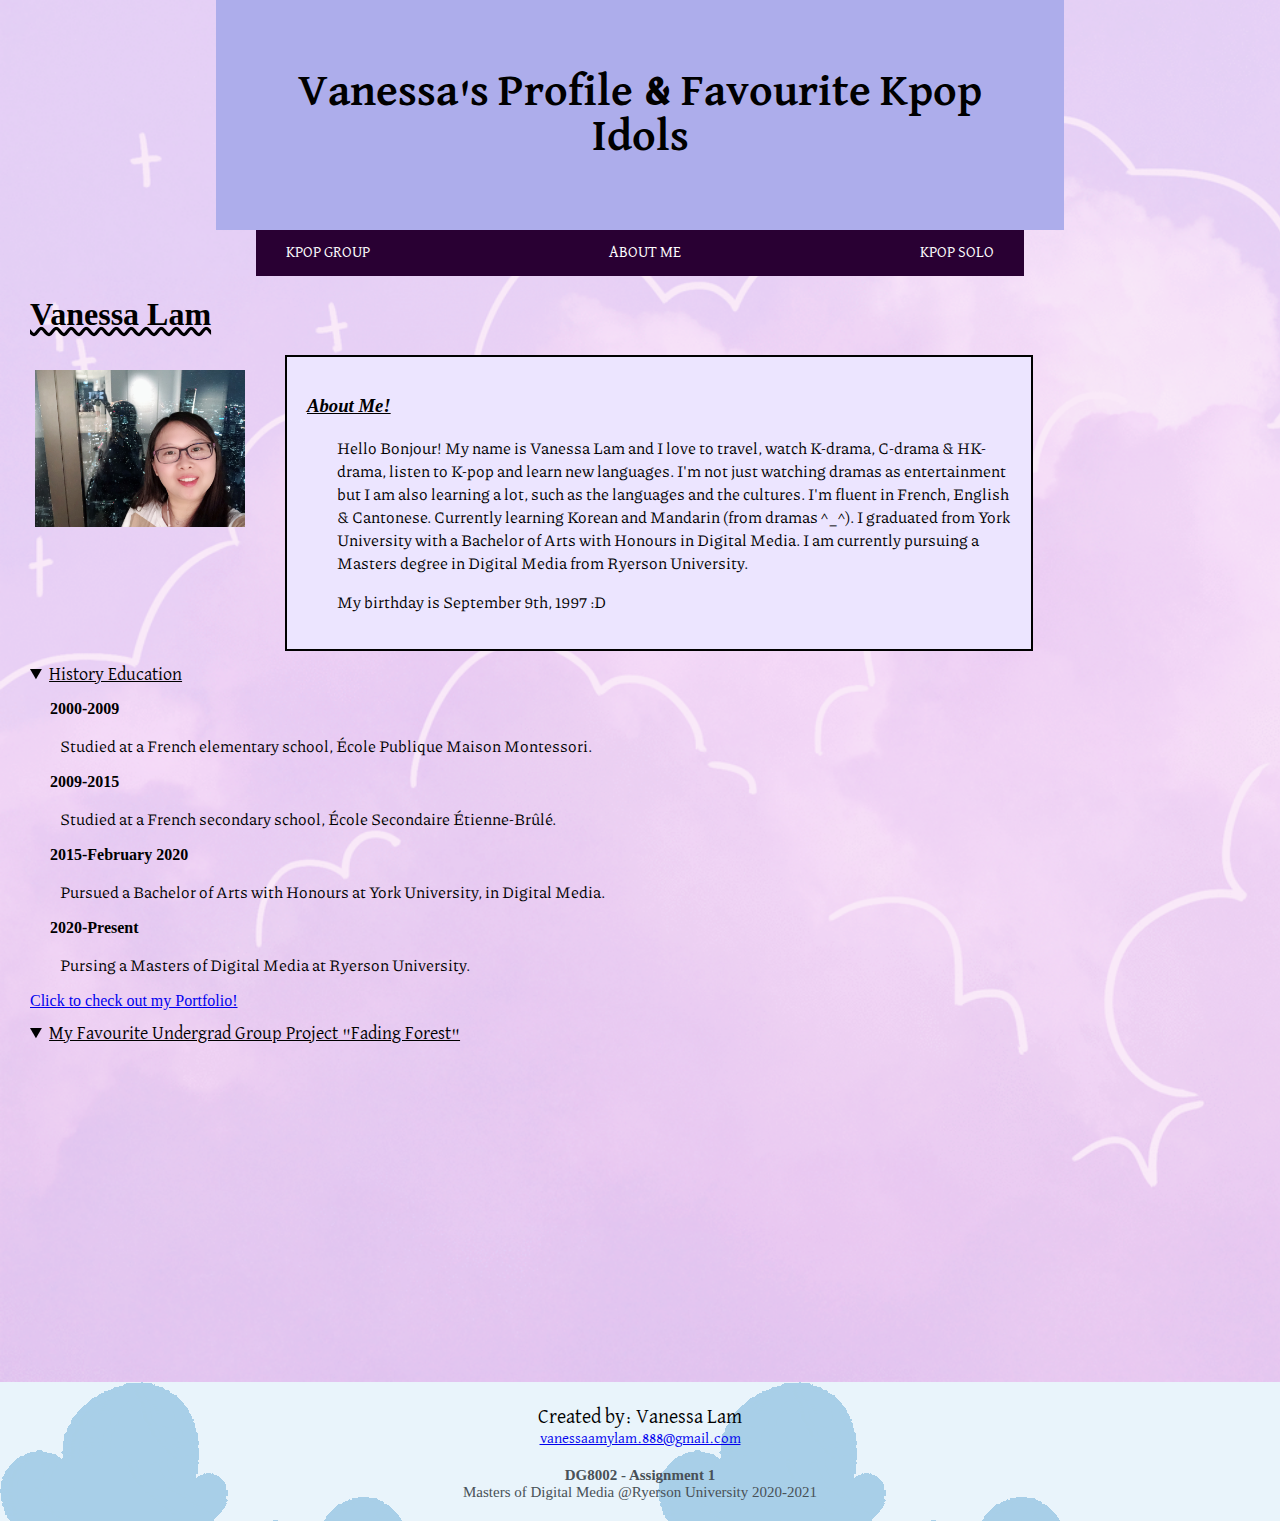
<file: index.html>
<!-- -----------------SAME ON EVERY PAGE---------------- -->
<!DOCTYPE html>
<html>
<HEAD>
	<title>My favorite kpop idols</title>
	<meta charset="utf-8">
	<!-- <meta name="viewport" content="width=device-width, initial-scale=1.0"> -->
	<meta name="viewport" content="width=device-width">
	<link rel="stylesheet" type="text/css" href="design.css">
	<link href="https://fonts.googleapis.com/css2?family=Bree+Serif&family=Dancing+Script&family=David+Libre:wght@500&family=Indie+Flower&family=Josefin+Sans&family=Piazzolla:ital,wght@0,500;1,800&display=swap" rel="stylesheet">
</HEAD>

<body>
	<div class="front_page">

		<div class="header" id="header">
			<!-- ----INTERACTIVE HEADER GOES BACK TO ABOUT PAGE---- -->
			<a href="index.html" style="text-decoration: none;"> 
				<h1>Vanessa's Profile & Favourite Kpop Idols</h1>
			</a>
		</div>

		<div class="navbar">
			<!-- -------LEFT BAR------- -->
			<a href="Webpage_Group.html">KPOP GROUP</a>
			<!-- ------CENTER BAR------ -->
			<a href="index.html">ABOUT ME</a>
			<!-- ------RIGHT BAR------- -->
			<a href="Webpage_SoloGroup.html">KPOP SOLO</a>
		</div>

<!-- -------------DIFFERENT ON EACH PAGE------------ -->
<!-- -------------------ABOUT ME-------------------- -->

		<h1 id="name">Vanessa Lam </h1>
		<div id="margin">
		<img id="profile" src="images/IMG_7928.JPG" style="width:210px" >

		<div id="AboutMe">
			<h3 class="InfoTitle"> About Me!</h3>
			<p class="paragraph">
				Hello Bonjour! My name is Vanessa Lam and I love to travel, watch K-drama, C-drama & HK-drama, listen to K-pop and learn new languages. I'm not just watching dramas as entertainment but I am also learning a lot, such as the languages and the cultures. I'm fluent in French, English & Cantonese. Currently learning Korean and Mandarin (from dramas ^_^). I graduated from York University with a Bachelor of Arts with Honours in Digital Media. I am currently pursuing a Masters degree in Digital Media from Ryerson University.
			</p>
			<p class="paragraph">
				My birthday is September 9th, 1997 :D
			</p>
		</div>

		</div>

		<details open>
			<summary>History Education</summary>
			<p class="years">2000-2009</p>
			<p class="paragraph">
				Studied at a French elementary school, École Publique Maison Montessori.
			</p>
			<p class="years">2009-2015</p>
			<p class="paragraph">
				Studied at a French secondary school, École Secondaire Étienne-Brûlé.
			</p>
			<p class="years">2015-February 2020</p>
			<p class="paragraph">
				Pursued a Bachelor of Arts with Honours at York University, in Digital Media.
			</p>
			<p class="years">2020-Present</p>
			<p class="paragraph">
				Pursing a Masters of Digital Media at Ryerson University.
			</p>

			<a href="https://vanessaamylam888.wixsite.com/portfolio">Click to check out my Portfolio!</a>

		</details>

		<details open>
			<summary>My Favourite Undergrad Group Project "Fading Forest"</summary>
			<div class="iframe">
				<iframe width="560" height="315" src="https://www.youtube.com/embed/wJBp2l1gwNo" frameborder="0" allow="accelerometer; autoplay; clipboard-write; encrypted-media; gyroscope; picture-in-picture" allowfullscreen></iframe>
			</div>
		</details>
	</div>

	<!-- ----------------------FOOTER--------------------- -->
	<footer id="main">
		<p class="footer">
			Created by: Vanessa Lam<br>
			<a href="mailto:vanessaamylam.888@gmail.com">vanessaamylam.888@gmail.com</a><br>
		</p>
		<p class="class_info">
			<strong>DG8002 - Assignment 1<br></strong>
			Masters of Digital Media @Ryerson University 2020-2021
		</p>
	</footer>

</body>
</html>
</file>
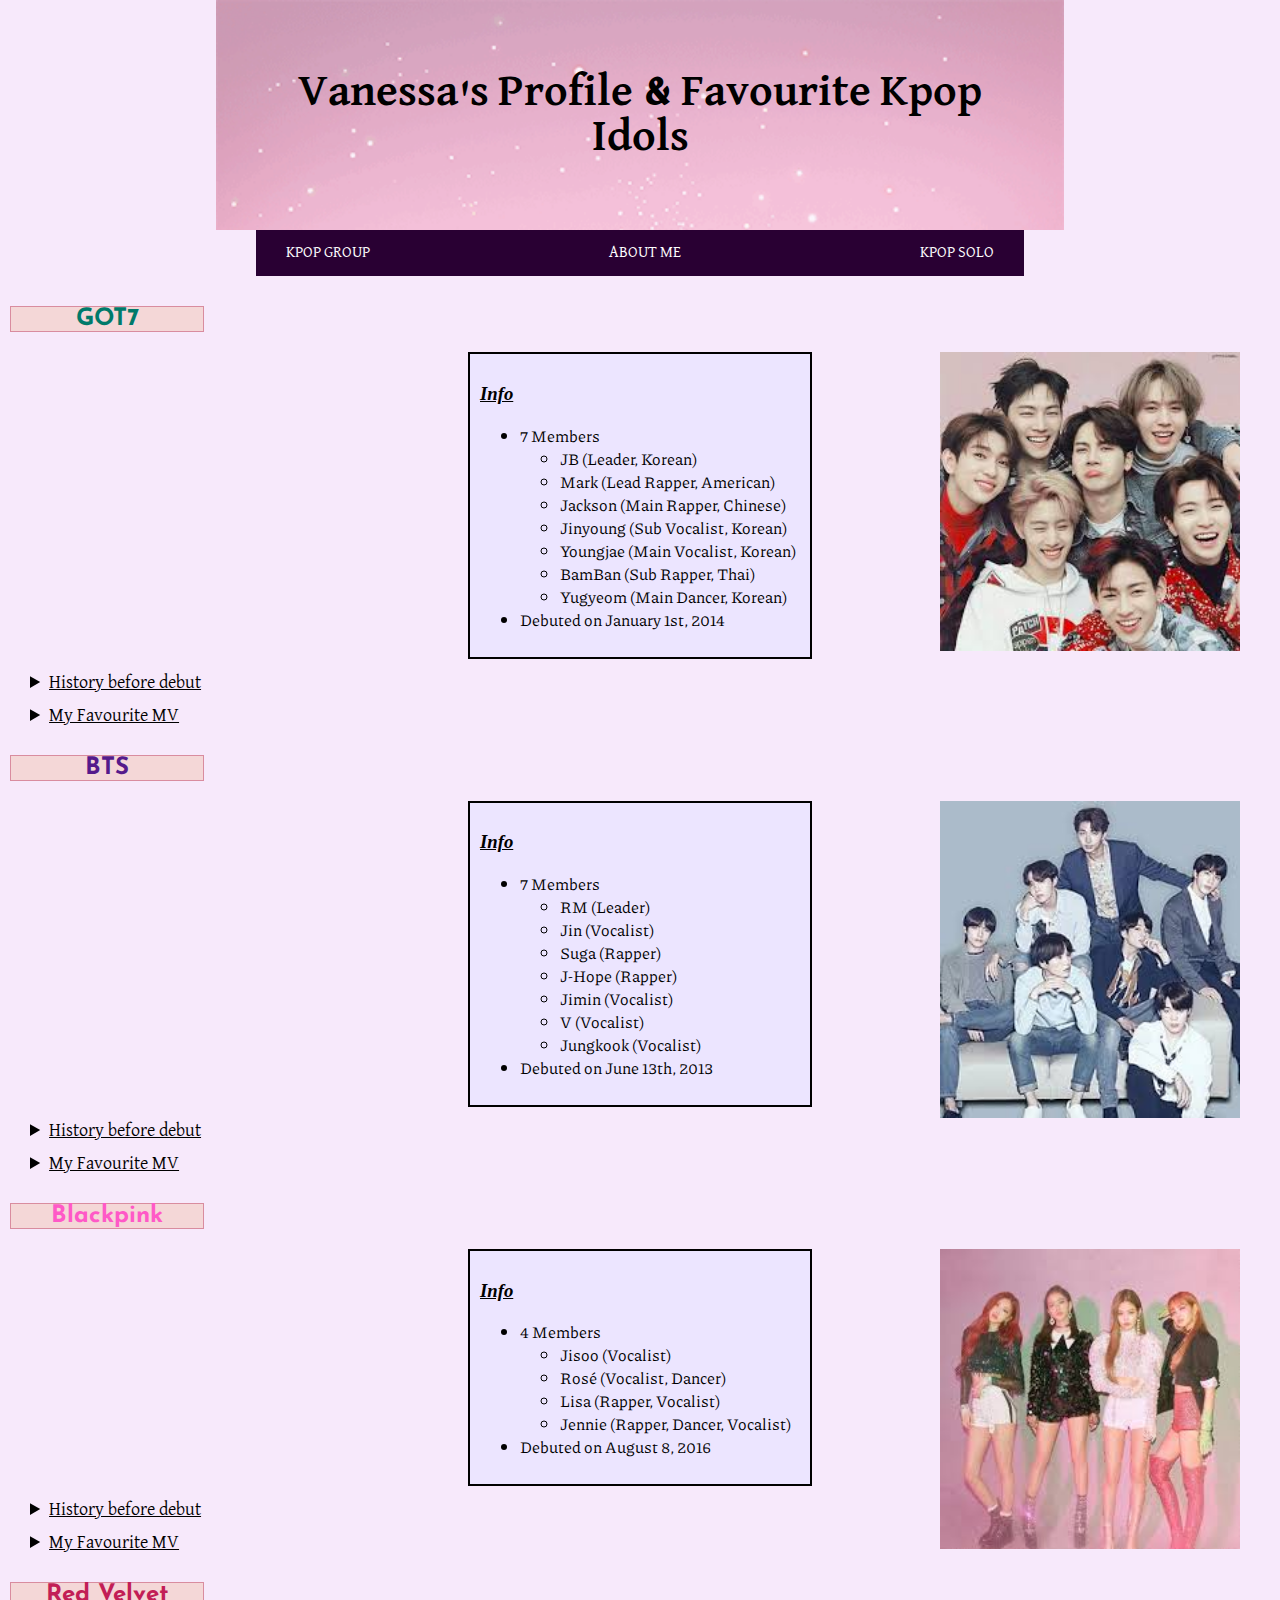
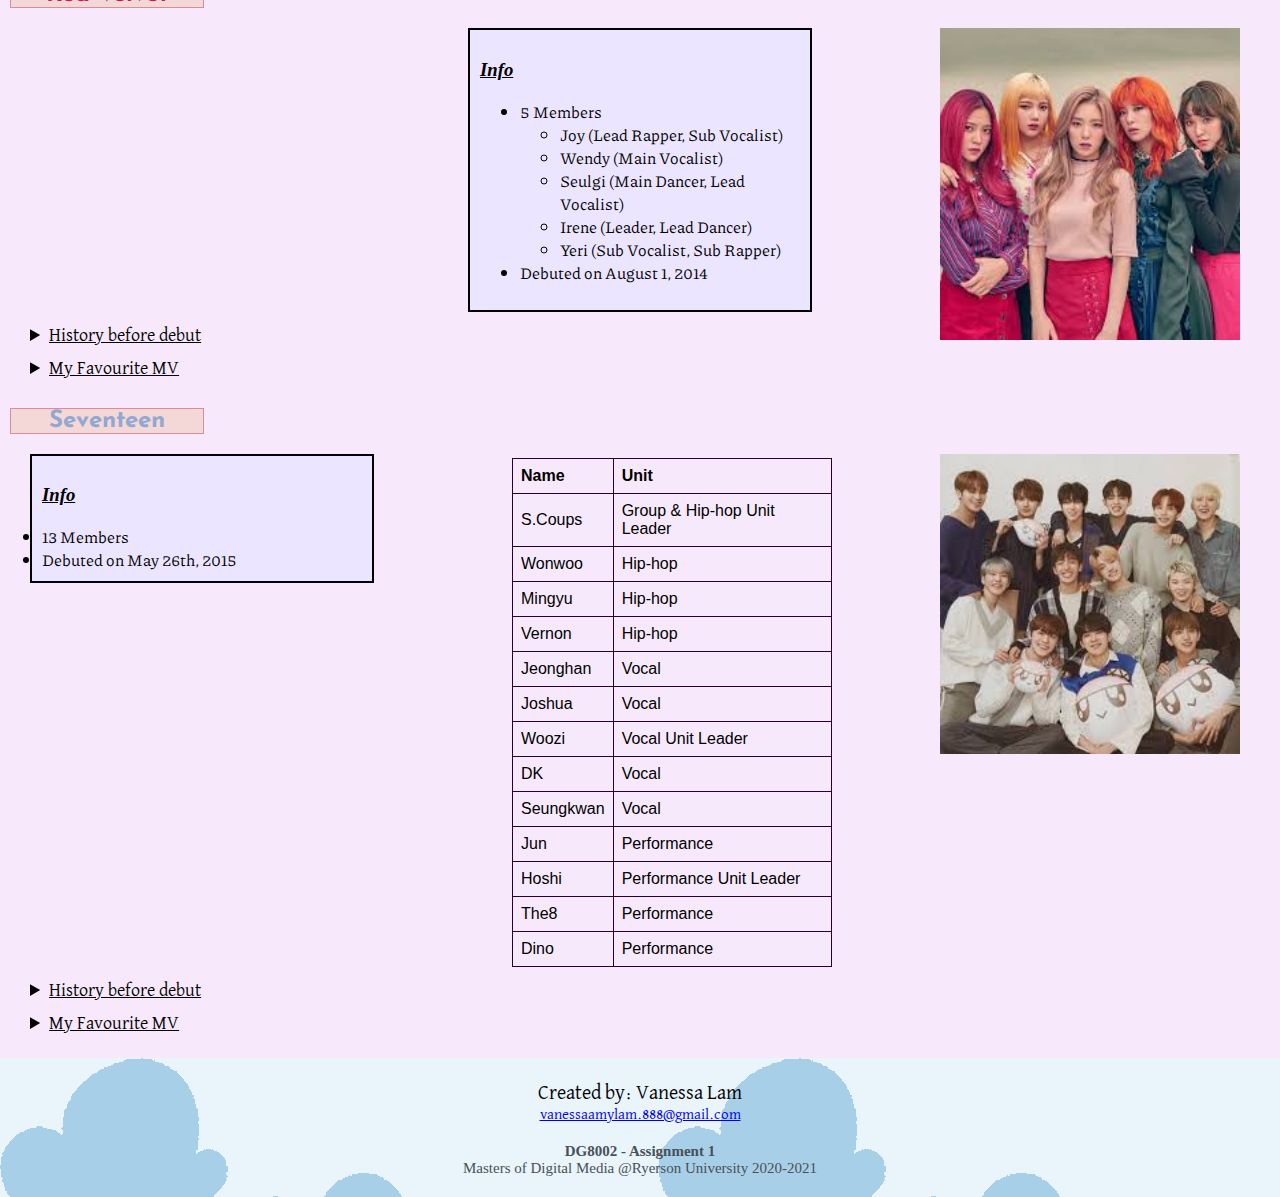
<file: Webpage_Group.html>
<!-- -----------------SAME ON EVERY PAGE---------------- -->
<!DOCTYPE html>
<html>
<head>
	<title>My favorite kpop idols</title>
	<meta charset="utf-8">
	<meta name="viewport" content="width=device-width">
	<link rel="stylesheet" type="text/css" href="design.css">
	<link href="https://fonts.googleapis.com/css2?family=Bree+Serif&family=Dancing+Script&family=David+Libre:wght@500&family=Indie+Flower&family=Josefin+Sans&family=Piazzolla:ital,wght@0,500;1,800&display=swap" rel="stylesheet">
</head>

<body>
	<div class="header">
		<!-- -------INTERACTIVE HEADER GOES BACK TO ABOUT PAGE------ -->
		<a href="index.html" style="text-decoration: none;"> 
				<h1>Vanessa's Profile & Favourite Kpop Idols</h1>
			</a>
	</div>

	<div class="navbar">
		<!-- -------LEFT BAR------- -->
		<a href="Webpage_Group.html">KPOP GROUP</a>
		<!-- ------CENTER BAR------ -->
		<a href="index.html">ABOUT ME</a>
		<!-- ------RIGHT BAR------- -->
		<a href="Webpage_SoloGroup.html">KPOP SOLO</a>
	</div>

<!-- ---------------KPOP GROUP---------------- -->
	<!-- --------------GOT7-------------- -->
	<h2 id="Got7">GOT7</h2>
	<img src="images/Got7.jpeg" width="300">

	<div class="Info">
		<h3 class="InfoTitle"> Info</h3>
		<ul class="list">
			<li>7 Members</li>
		<ul>
			<li>JB (Leader, Korean)</li>
			<li>Mark (Lead Rapper, American)</li>
			<li>Jackson (Main Rapper, Chinese)</li>
			<li>Jinyoung (Sub Vocalist, Korean)</li>
			<li>Youngjae (Main Vocalist, Korean)</li>
			<li>BamBan (Sub Rapper, Thai)</li>
			<li>Yugyeom (Main Dancer, Korean)</li>
		</ul>
			<li>Debuted on January 1st, 2014</li>
		</ul>
	</div>

	<details>
		<summary>History before debut</summary>
		<p class="years">2009-2013</p>
		<p class="paragraph">
			In 2009, JB and Jinyoung were cast into JYP Entertainment after passing open auditions.In 2010, Mark and BamBam were respectively scouted by JYP scouts in Los Angeles, USA and Bangkok, Thailand. That same year, Yugyeom became a JYP trainee after he was offered an opportunity at his dance school. In December, Jackson passed JYP's overseas audition in Hong Kong, but he did not start his training until the summer of 2011.
		</p>
		<p class="paragraph">
			JB and Jinyoung, then known by the stage name Junior, made their debut as actors in the 2012 television drama Dream High 2. In May, they debuted as the pop duo JJ Project with the single "Bounce". The duo appeared again as actors for the 2013 drama, When a Man Falls in Love.
		</p>
		<p class="paragraph">
			Meanwhile, Mark, Jackson, BamBam and Yugyeom prepared for their debut together as a group. The quartet made their first television appearance on the fourth episode of Mnet's reality-survival program Who is Next: WIN, which aired on September 6, 2013. The seventh and final member to join the group was Youngjae, who had only been a trainee for seven months.
		</p>

		<a href="https://en.wikipedia.org/wiki/Got7">More Information on Wiki</a>
	</details>

	<details>
		<summary>My Favourite MV</summary>
		<div class="iframe">
			<iframe width="560" height="315" src="https://www.youtube.com/embed/vrdk3IGcau8" frameborder="0" allow="accelerometer; autoplay; clipboard-write; encrypted-media; gyroscope; picture-in-picture" allowfullscreen></iframe>
		</div>
	</details>

	<!-- ---------------BTS------------- -->
	<h2 id="BTS">BTS</h2>
	<img src="images/BTS.jpeg" width="300">

	<div class="Info">
	<h3 class="InfoTitle"> Info</h3>
		<ul class="list">
			<li>7 Members</li>
		<ul>
			<li>RM (Leader)</li>
			<li>Jin (Vocalist)</li>
			<li>Suga (Rapper)</li>
			<li>J-Hope (Rapper)</li>
			<li>Jimin (Vocalist)</li>
			<li>V (Vocalist)</li>
			<li>Jungkook (Vocalist)</li>
		</ul>
			<li>Debuted on June 13th, 2013</li>
		</ul>
	</div>

	<details>
		<summary>History before debut</summary>
		<p class="years">2010-2014</p>
		<p class="paragraph">
			BTS began its formation in 2010 after Big Hit Entertainment CEO Bang Si-hyuk met with group leader RM and was impressed with his rapping. BTS was originally supposed to be a hip-hop group similar to YG Entertainment's 1TYM, but between their initial formation and their debut, Bang Si-hyuk decided that the contemporary youth needed instead "a hero who can lend them a shoulder to lean on, even without speaking a single word". The group was meant to debut in 2011 and featured on several tracks by artists such as 2AM and Lee Seung-gi before their debut was postponed and the group was reorganized into a more traditional idol group. The lineup was then finalized with Jin, Suga, J-Hope, RM, Jimin, V, and Jungkook in 2012. Six months prior to their debut, they began to gain attention for their presence on various social media websites, as well as song covers on YouTube and SoundCloud.
		</p>
		<p class="paragraph">
			On June 12, 2013, BTS released their debut single album 2 Cool 4 Skool, the first installment in their "school trilogy" series, simultaneously with its lead single "No More Dream", which peaked at number 124 in Korea before quickly falling off the charts. While the album peaked at number five in South Korea and eventually sold over 145,000 copies, it was not a major hit, selling only 24,000 copies in 2013. Their subsequent single “We Are Bulletproof Pt. 2” failed to chart. In 2 Cool 4 Skool, BTS employed an old-school hip-hop sound with scratches from the 1980s-90s and excessively fierce visuals. From their inception, BTS was convinced that telling their story was the only way for the younger generation to relate to their music. The lyrics of the album primarily reflected on the misunderstanding and prejudice towards them, criticism of the society that diminishes their dreams, and their anxiety and determination towards their future. During the production of the album, Suga and RM rewrote the lyrics of “No More Dream” more than 20 times. The single album's release was followed by several appearances on Korean music shows. Despite being unpolished, these early live performances demonstrated BTS' potential with their intense and charismatic stage presence. Expanding their endeavors to Japan, "No More Dream" was later re-recorded in Japanese and released in June 2014.
		</p>
		<p class="paragraph">
			In September 2013, BTS released the second part to their "school trilogy,” the extended play O!RUL8,2?, along with its single "N.O,” which peaked at number 92 in Korea. The EP peaked at number four in Korea and has sold over 160,000 copies to date, including 34,000 copies in its release year. Musically, BTS did not fundamentally change their sound as compared with 2 Cool 4 Skool, utilizing fiery rapping along with trap beats, brass, and soulful melodies. Lyrically, the EP expanded on the theme of dreams and happiness, revealing their frustration under the harsh Korean education system and their determination to confront the struggle of proving themselves. Despite several performances on Korean music shows, the single quickly fell off the charts. That same month, BTS starred in their own variety show, SBS MTV's Rookie King Channel Bangtan, based on a fake broadcast station, "Channel Bangtan", through which members parodied variety shows such as VJ Special Forces and MasterChef Korea. At the end of the year, BTS was recognized with several New Artist of the Year awards, including the 5th Melon Music Awards, 28th Golden Disc Awards and the 23rd Seoul Music Awards.
		</p>

		<a href="https://en.wikipedia.org/wiki/BTS">More Information on Wiki</a>
	</details>

	<details>
		<summary>My Favourite MV</summary>
		<div class="iframe">
			<iframe width="560" height="315" src="https://www.youtube.com/embed/xEeFrLSkMm8" frameborder="0" allow="accelerometer; autoplay; clipboard-write; encrypted-media; gyroscope; picture-in-picture" allowfullscreen></iframe>
		</div>
	</details>

	<!-- ---------------BLACKPINK------------- -->
	<h2 id="Blackpink">Blackpink</h2>
	<img src="images/Blackpink.jpeg" width="300">

	<div class="Info">
	<h3 class="InfoTitle"> Info</h3>
		<ul class="list">
			<li>4 Members</li>
		<ul>
			<li>Jisoo (Vocalist)</li>
			<li>Rosé (Vocalist, Dancer)</li>
			<li>Lisa (Rapper, Vocalist)</li>
			<li>Jennie (Rapper, Dancer, Vocalist)</li>
		</ul>
			<li>Debuted on August 8, 2016</li>
		</ul>
	</div>

	<details>
		<summary>History before debut</summary>
		<p class="years">2010-2016</p>
		<p class="paragraph">
			Blackpink began forming when YG Entertainment held tryouts worldwide for preteen or teenage recruits to create a new girl group after launching its first major girl group, 2NE1, in 2009. According to the members, joining the label as trainees was similar to enrolling in a full-time pop-star academy, with Jennie calling it "more strict than school" and Rosé comparing it to The X Factor with dorm rooms. For members who had left behind life outside of South Korea, the pace of training alongside the culture shock was tough. Preparations for Blackpink's debut began as early as 2011 when YG Entertainment revealed on November 14, 2011 that the label's new girl group would debut in the early half of 2012 featuring at least seven members. From then, there were numerous news and rumors surrounding the new girl group about their debut being delayed but there was no official information. It was only until May 18, 2016 that YG Entertainment confirmed the new girl group, stating that the members were selected through years of stiff competition and confirming that the debut would be in July. The label later confirmed that Jang Hanna and Moon Sua, who were introduced to the public as potential members of the new girl group, were not included in the debut lineup.
		</p>
		<p class="paragraph">
			Jennie was the first member revealed to be in the group on June 1. Jennie joined YG Entertainment as a trainee in 2010 after moving back to South Korea from New Zealand. In 2012, she was introduced to the public for the first time through a photo titled "Who's that girl?" via the official blog of YG Entertainment on April 10. Jennie continued to be promoted as a member of the new girl group with multiple collaborations, such as starring in G-Dragon's 2012 music video "That XX" from One of a Kind EP and featuring in G-Dragon's "Black" from 2013 album Coup d'etat, and Lee Hi's "Special" from 2013 album First Love. Lisa was revealed to be the second member on June 8, 2016. Lisa was the only individual among 4,000 applicants to pass the 2010 YG Entertainment audition in her native Thailand, becoming the first foreign trainee to join the label in 2011. She was first introduced in 2012 with a video that was posted on YG Entertainment's official YouTube channel titled "Who's That Girl???". Lisa also appeared in the music video for Taeyang's "Ringa Linga" in 2013. She then took on her first modelling job in 2015 for street-wear brand Nona9on, following by modelling for cosmetics brand Moonshot in 2016.
		</p>
		<p class="paragraph">
			On June 15, Jisoo was revealed to be the third member. Jisoo joined YG Entertainment as an trainee in July 2011. She appeared in several advertisements and music videos in her pre-debut years, including "Spoiler + Happy Ending" (2014) from Epik High's studio album Shoebox and Hi Suhyun's music video "I'm Different" (2014). She also made a cameo appearance in 2015 drama The Producers. Rosé was revealed to be a member on June 22, 2016. She ranked first among 700 applicants in the 2012 YG Entertainment audition in Australia, which then resulted in a trainee contract with the label and a move to Seoul to begin her training. She was featured in G-Dragon's track "Without You" from One of a Kind EP in 2012 as "? from YG New Girl Group". However, her featuring vocals and identity was kept secret for almost four years until her first official public introduction when it was revealed that she participated in the song.
		</p>
		<p class="paragraph">
			On June 29, YG Entertainment confirmed that the new girl group includes four members instead of the original plan of having nine members, and revealed Blackpink as the group's official name. According to a representative, Blackpink meant "pretty isn't everything" and symbolized that "they are a team that encompasses not only beauty, but also great talent." Jisoo later disclosed in a press conference that they almost debuted as 'Pink Punk', 'Baby Monster' or 'Magnum'. Blackpink released their first dance practice video on July 6 to great attention from viewers. On July 29, YG Entertainment confirmed that Blackpink's debut would be on August 8, 2016.
		</p>

		<a href="https://en.wikipedia.org/wiki/Blackpink">More Information on Wiki</a>
	</details>

	<details>
		<summary>My Favourite MV</summary>
		<div class="iframe">
			<iframe width="560" height="315" src="https://www.youtube.com/embed/9pdj4iJD08s" frameborder="0" allow="accelerometer; autoplay; clipboard-write; encrypted-media; gyroscope; picture-in-picture" allowfullscreen></iframe>
		</div>
	</details>

	<!-- --------------RED VELVET------------- -->
	<h2 id="RedVelvet">Red Velvet</h2>
	<img src="images/RedVelvet.jpeg" width="300">

	<div class="Info">
	<h3 class="InfoTitle"> Info</h3>
		<ul class="list">
			<li>5 Members</li>
		<ul>
			<li>Joy (Lead Rapper, Sub Vocalist)</li>
			<li>Wendy (Main Vocalist)</li>
			<li>Seulgi (Main Dancer, Lead Vocalist)</li>
			<li>Irene (Leader, Lead Dancer)</li>
			<li>Yeri (Sub Vocalist, Sub Rapper)</li>
		</ul>
			<li>Debuted on August 1, 2014</li>
		</ul>
	</div>

	<details>
		<summary>History before debut</summary>
		<p class="years">2007-2014</p>
		<p class="paragraph">
			Red Velvet began forming in 2007 when Seulgi was cast as a trainee by SM Entertainment via audition. Irene was cast in 2009 and Yeri in 2011. In 2012, Wendy and Joy were cast through the SM Global Auditions in Canada and Seoul, respectively. Preparations for Red Velvet's debut began in late 2013 with the introduction of Irene and Seulgi in December 2013 and Wendy in March 2014 through SM Entertainment's trainee group SM Rookies. Irene and Seulgi made cameo appearances in the music videos for "1-4-3 (I Love You)" and "Fantastic", respectively, by then-labelmate Henry; Seulgi also featured in Henry's "Butterfly". In March 2014, Wendy, then credited as a member of SR14G, was introduced through the release of "Because I Love You", her first solo soundtrack for the Mnet drama Mimi. Rumors of a group debut gained traction in July, which was subsequently confirmed by SM Entertainment. With the addition of member Joy, the quartet went on to debut in 2014 as SM Entertainment's first girl group in five years and first idol group since 2012.
		</p>

		<a href="https://en.wikipedia.org/wiki/Red_Velvet_(group)">More Information on Wiki</a>
	</details>

	<details>
		<summary>My Favourite MV</summary>
		<div class="iframe">
			<iframe width="560" height="315" src="https://www.youtube.com/embed/uR8Mrt1IpXg" frameborder="0" allow="accelerometer; autoplay; clipboard-write; encrypted-media; gyroscope; picture-in-picture" allowfullscreen></iframe>
		</div>
	</details>

	<!-- --------------SEVENTEEN-------------- -->
	<h2 id="Seventeen">Seventeen</h2>
	<img src="images/Seventeen.jpeg" width="300">

	<div id="Info">
	<h3 class="InfoTitle"> Info</h3>
		</ul>
			<li>13 Members</li>
			<li>Debuted on May 26th, 2015</li>
		</ul>
	</div>

	<table class="center">
		<tr>
			<th>Name</th>
			<th>Unit</th>
		</tr>
		<tr>
			<td>S.Coups</td>
			<td>Group & Hip-hop Unit Leader</td>
		</tr>
		<tr>
			<td>Wonwoo</td>
			<td>Hip-hop</td>
		</tr>
		<tr>
			<td>Mingyu</td>
			<td>Hip-hop</td>
		</tr>
		<tr>
			<td>Vernon</td>
			<td>Hip-hop</td>
		</tr>
		<tr>
			<td>Jeonghan</td>
			<td>Vocal</td>
		</tr>
		<tr>
			<td>Joshua</td>
			<td>Vocal</td>
		</tr>
		<tr>
			<td>Woozi</td>
			<td>Vocal Unit Leader</td>
		</tr>
		<tr>
			<td>DK</td>
			<td>Vocal</td>
		</tr>
		<tr>
			<td>Seungkwan</td>
			<td>Vocal</td>
		</tr>
		<tr>
			<td>Jun</td>
			<td>Performance</td>
		</tr>
		<tr>
			<td>Hoshi</td>
			<td>Performance Unit Leader</td>
		</tr>
		<tr>
			<td>The8</td>
			<td>Performance</td>
		</tr>
		<tr>
			<td>Dino</td>
			<td>Performance</td>
		</tr>
	</table>

	<details>
		<summary>History before debut</summary>
		<p class="years">2013-2015</p>
		<p class="paragraph">
			Starting in 2013, Seventeen appeared in regular live broadcasts of a show called Seventeen TV on the online streaming platform UStream. The show had multiple seasons in which the trainees were introduced and shown practicing performances, with some seasons ending in Like Seventeen concerts.
		</p>
		<p class="paragraph">
			Prior to debut, Seventeen also appeared in the reality TV show Seventeen Project: Big Debut Plan, broadcast on MBC between May 2–26, 2015. The show concluded with the group's debut showcase.
		</p>
		<p class="paragraph">
			Seventeen debuted on May 26 with a live showcase televised by MBC. They were the first male K-pop group to debut with a one-hour live showcase on a major broadcasting channel, with label-mates Lizzy and Raina serving as MCs. Three days later, their first EP 17 Carat was digitally released. 17 Carat became the longest-charting K-pop album of the year in the US and was the only rookie album to appear on Billboard's "10 Best K-Pop Albums of 2015" chart.
		</p>

		<a href="https://en.wikipedia.org/wiki/Seventeen_(South_Korean_band)">More Information on Wiki</a>
	</details>

	<details>
		<summary class="last">My Favourite MV</summary>
		<div class="iframe">
			<iframe width="560" height="315" src="https://www.youtube.com/embed/zEkg4GBQumc" frameborder="0" allow="accelerometer; autoplay; clipboard-write; encrypted-media; gyroscope; picture-in-picture" allowfullscreen></iframe>
		</div>
	</details>

	<!-- ----------------------FOOTER--------------------- -->
	<footer>
		<p class="footer">
			Created by: Vanessa Lam<br>
			<a href="mailto:vanessaamylam.888@gmail.com">vanessaamylam.888@gmail.com</a><br>
		</p>
		<p class="class_info">
			<strong>DG8002 - Assignment 1<br></strong>
			Masters of Digital Media @Ryerson University 2020-2021
		</p>
	</footer>

</body>
</html>
</file>
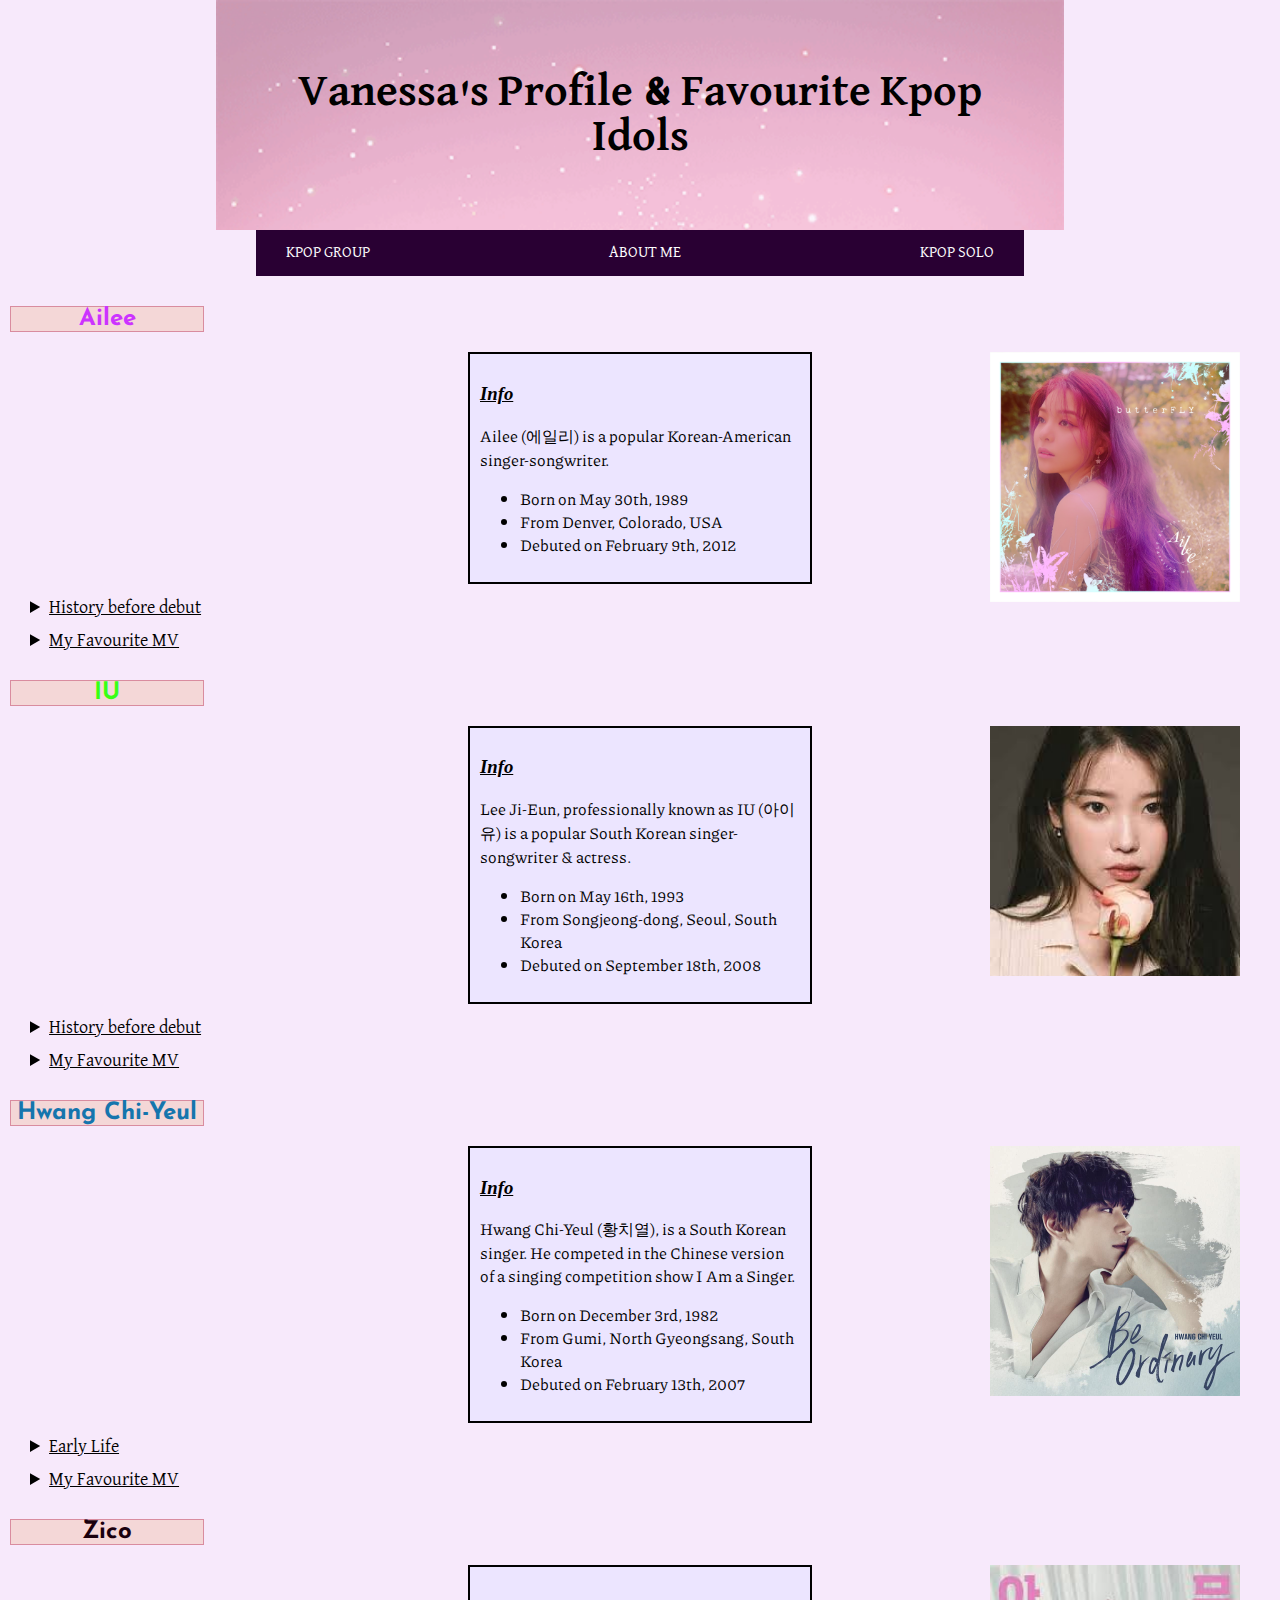
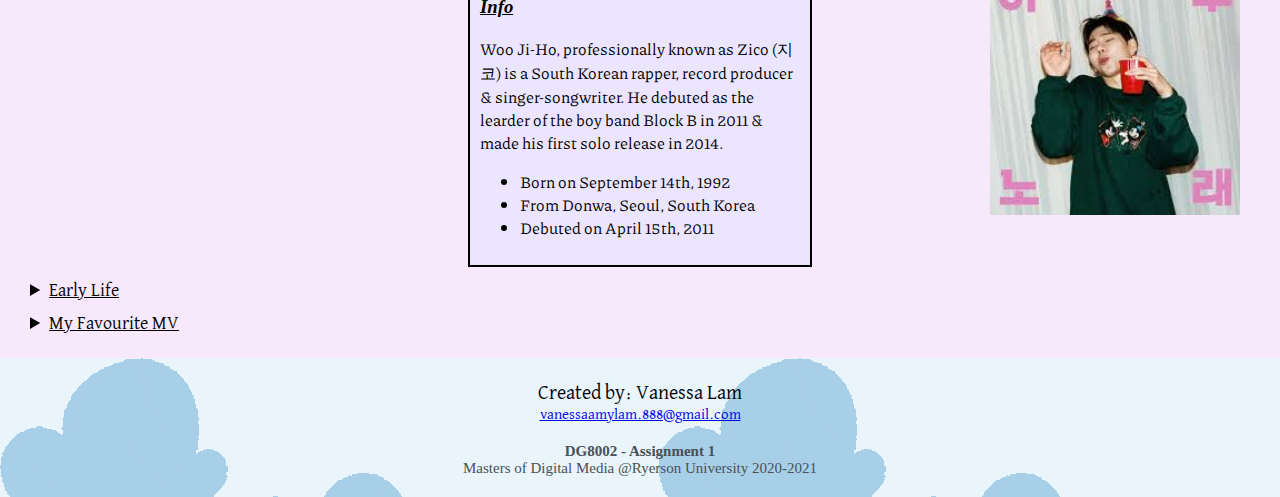
<file: Webpage_SoloGroup.html>
<!-- -----------------SAME ON EVERY PAGE---------------- -->
<!DOCTYPE html>
<html>
<head>
	<title>My favorite kpop idols</title>
	<meta charset="utf-8">
	<meta name="viewport" content="width=device-width">
	<link rel="stylesheet" type="text/css" href="design.css">
	<link href="https://fonts.googleapis.com/css2?family=Bree+Serif&family=Dancing+Script&family=David+Libre:wght@500&family=Indie+Flower&family=Josefin+Sans&family=Piazzolla:ital,wght@0,500;1,800&display=swap" rel="stylesheet">
</head>

<body>
	<div class="header">
		<!-- -------INTERACTIVE HEADER GOES BACK TO ABOUT PAGE------ -->
		<a href="index.html" style="text-decoration: none;"> 
				<h1>Vanessa's Profile & Favourite Kpop Idols</h1>
			</a>
	</div>

	<div class="navbar">
		<!-- -------LEFT BAR------- -->
		<a href="Webpage_Group.html">KPOP GROUP</a>
		<!-- ------CENTER BAR------ -->
		<a href="index.html">ABOUT ME</a>
		<!-- ------RIGHT BAR------- -->
		<a href="Webpage_SoloGroup.html">KPOP SOLO</a>
	</div>

<!-- ----------------KPOP SOLO---------------- -->
	<!-----------------AILEE-------------- -->
	<h2 id="Ailee">Ailee</h2>
	<img src="images/Ailee.png" height="250">

	<div class="Info">
		<h3 class="InfoTitle"> Info</h3>
		<p>
			Ailee (에일리) is a popular Korean-American singer-songwriter.
		</p>
		<ul class="list">
			<li>Born on May 30th, 1989</li>
			<li>From Denver, Colorado, USA</li>
			<li>Debuted on February 9th, 2012</li>
		</ul>
	</div>

	<details>
		<summary>History before debut</summary>
		<p class="years">1989-2011</p>
		<p class="paragraph">
			Ailee was born in Denver, Colorado, on May 30, 1989, and grew up in New Jersey. She attended Palisades Park High School before moving to nearby Leonia. After her Scotch Plains-Fanwood High School graduation, she studied communications at Pace University before dropping out to pursue a career in music. Before her K-pop debut, Ailee was signed under Muzo Entertainment, an independent agency in New York City and New Jersey. Under that label she collaborated with several artists, including Johnnyphlo and Philadelphia-based rapper Decipher. Before moving to South Korea, Ailee created the YouTube channels "mzamyx3" and "aileemusic" to bring attention to her singing on the web.
		</p>
		<p class="paragraph">
			Ailee moved to South Korea in 2010 after she landed a music label audition through her uncle's connections. She sang "Resignation" by Big Mama, and was recruited for YMC Entertainment on the spot. During her training, YMC featured her in the label's Wheesung song, "They Are Coming", which it released in October 2011. She also sang in Decipher and Jay Park's song "Catch Me If You Can". Ailee performed with Jay Park, Art of Movement, Johnnyphlo, Decipher, and Clara C at "projectKorea III", which was held at Rutgers University in 2010. In September 2011, Ailee and Wheesung were featured on the MBC's Chuseok special episode of Singer and Trainee. Ailee performed "Halo" by Beyoncé to a positive reaction from the audience. Following her performance of "Halo", judge BMK said, "Wherever she goes, she has the potential to be a big star. She definitely has the voice." After the judges had graded all the participants, Ailee was the first-place winner.
		</p>

		<a href="https://en.wikipedia.org/wiki/Ailee">More Information on Wiki</a>
	</details>

	<details>
		<summary>My Favourite MV</summary>
		<div class="iframe">
			<iframe width="560" height="315" src="https://www.youtube.com/embed/MCEcWcIww5k" frameborder="0" allow="accelerometer; autoplay; clipboard-write; encrypted-media; gyroscope; picture-in-picture" allowfullscreen></iframe>
		</div>
	</details>

	<!-----------------IU-------------- -->
	<h2 id="IU">IU</h2>
	<img src="images/IU.jpeg" height="250">

	<div class="Info">
		<h3 class="InfoTitle"> Info</h3>
		<p>
			Lee Ji-Eun, professionally known as IU (아이유) is a popular South Korean singer-songwriter & actress.
		</p>
		<ul class="list">
			<li>Born on May 16th, 1993</li>
			<li>From Songjeong-dong, Seoul, South Korea</li>
			<li>Debuted on September 18th, 2008</li>
		</ul>
	</div>

	<details>
		<summary>History before debut</summary>
		<p class="years">1993-2008</p>
		<p class="paragraph">
			IU was born Lee Ji-eun (Korean: 이지은) on May 16, 1993, in Songjeong-dong, Seoul, South Korea. At an early age, IU became interested in pursuing a career in the entertainment industry and began attending acting classes. Soon after her elementary school years, her family's financial situation deteriorated, and they eventually moved to the nearby Uijeongbu in Gyeonggi Province. She and her younger brother lived apart from their parents in a studio room with their grandmother and cousin for over a year in conditions of great poverty. IU had little contact with her parents over this period of time but felt reassured under her grandmother's care. <br>
		<!-- </p>
		<p class="paragraph"> -->
			<br>During her middle school years, IU found her passion for singing and decided to become a singer after being applauded for a performance she gave at her school's sports competition. She attended 20 auditions but failed all of them, and was also scammed by fake entertainment companies. IU used to train at Good Entertainment with Uee, Yubin, Heo Ga-yoon, and Jun Hyoseong. After signing with LOEN Entertainment in 2007, she moved to Bangbae, Seoul. Despite the prospect of her being put into a girl group, she made her solo debut in 2008 after ten months of training. Due to her living conditions at the time, IU stated that she "loved being at the studio", where she could eat as much as she wanted and had a place to sleep. Prior to her debut, LOEN coined her stage name "IU", deriving it from the phrase "I and You" to symbolize the unifying force of music between people.<br>
	<!-- 	</p>
		<p class="paragraph"> -->
			<br>Her burgeoning career led to her decreased attendance at school and declining grades, with the exception of Korean literature. After graduating from Dongduk Girls' High School in 2012, IU decided not to pursue post-secondary education in tandem with her singing career.
		</p>

		<a href="https://en.wikipedia.org/wiki/IU_(singer)">More Information on Wiki</a>
	</details>

	<details>
		<summary>My Favourite MV</summary>
		<div class="iframe">
			<iframe width="560" height="315" src="https://www.youtube.com/embed/D1PvIWdJ8xo" frameborder="0" allow="accelerometer; autoplay; clipboard-write; encrypted-media; gyroscope; picture-in-picture" allowfullscreen></iframe>
		</div>
	</details>

	<!-----------------HWANG CHI-YEUL-------------- -->
	<h2 id="Hwang">Hwang Chi-Yeul</h2>
	<img src="images/Hwang.jpeg" height="250">

	<div class="Info">
		<h3 class="InfoTitle"> Info</h3>
		<p>
			Hwang Chi-Yeul (황치열), is a South Korean singer. He competed in the Chinese version of a singing competition show I Am a Singer.
		</p>
		<ul class="list">
			<li>Born on December 3rd, 1982</li>
			<li>From Gumi, North Gyeongsang, South Korea</li>
			<li>Debuted on February 13th, 2007</li>
		</ul>
	</div>

	<details>
		<summary>Early Life</summary>
		<p class="paragraph">
			Hwang Chi Yeul was born and grew up in Gumi, North Gyeongsang Province in South Korea on 3 December 1982, the youngest of three children born to Hwang, an engineer and Park. As a teenager, he was obsessed with dancing (B-boying), but he always wanted to become a singer. On September 24, 2004, he moved to Seoul to become a musician. In 2007, he made his official debut, releasing two albums and appearing in some TV and radio shows for about a year, but his career came to a halt because his management company closed. He spent his twenties working part-time jobs and taught at music schools as a vocal coach, teaching idol bands including Infinite, After School, Lovelyz, NU'EST, and Hello Venus. Since he appeared on I Can See Your Voice on Mnet in 2015, he has been one of the most active Korean celebrities as singer, host of TV-shows and awards, guest on various TV-shows, advertising model, brand ambassador.
		</p>
		
		<a href="https://en.wikipedia.org/wiki/Hwang_Chi-yeul">More Information on Wiki</a>
	</details>

	<details>
		<summary>My Favourite MV</summary>
		<div class="iframe">
			<iframe width="560" height="315" src="https://www.youtube.com/embed/gSQmYh-kpHY" frameborder="0" allow="accelerometer; autoplay; clipboard-write; encrypted-media; gyroscope; picture-in-picture" allowfullscreen></iframe>
		</div>
	</details>

	<!-----------------ZICO-------------- -->
	<h2 id="Zico">Zico</h2>
	<img src="images/Zico.jpeg" height="250">

	<div class="Info">
		<h3 class="InfoTitle"> Info</h3>
		<p>
			Woo Ji-Ho, professionally known as Zico (지코) is a South Korean rapper, record producer & singer-songwriter. He debuted as the learder of the boy band Block B in 2011 & made his first solo release in 2014. 
		</p>
		<ul class="list">
			<li>Born on September 14th, 1992</li>
			<li>From Donwa, Seoul, South Korea</li>
			<li>Debuted on April 15th, 2011</li>
		</ul>
	</div>

	<details>
		<summary>Early Life</summary>
		<p class="paragraph">
			Zico was born in Dohwa, Seoul on September 14, 1992. He was a Vocal Performance major at Seoul Music High School. In the lyrics of his song "Release", he mentions that he spent a year studying abroad in both Canada and China, as well as three years in Japan. Meanwhile, he had referred to his time in Japan within his song "Osaka" with fellow Korean musician ELO.
		</p>
		<p class="paragraph">
			He began his musical career as an underground rapper, going by the name "Nacseo" (Hangul: 낙서), meaning 'doodle' or 'scribble' in Korean. He promoted as Nacseo in the Japanese underground hip hop scene alongside the crews "Dope Squad" and "Undisputed".He auditioned for SM Entertainment as a teenager.
		</p>
		<p class="paragraph">
			In 2009, he officially debuted in a duo with Park Kyung named 'Harmonics' in Korea with the digital single "The Letter". He joined Stardom Entertainment in 2009. He featured in IU's song "Marshmallow" as well as Cho PD's "Expectations for K-Hip Hop" and Jung Seul-gi's "Outsiders".
		</p>
		<p class="paragraph">
			In 2010, he released his first mixtape, Zico on the Block. The mixtape was well received by the Korean hip hop scene.
		</p>
		
		<a href="https://en.wikipedia.org/wiki/Zico_(rapper)">More Information on Wiki</a>
	</details>

	<details>
		<summary class="last">My Favourite MV</summary>
		<div class="iframe">
			<iframe width="560" height="315" src="https://www.youtube.com/embed/ewjucLierFc" frameborder="0" allow="accelerometer; autoplay; clipboard-write; encrypted-media; gyroscope; picture-in-picture" allowfullscreen></iframe>
		</div>
	</details>
	
	<!-- ----------------------FOOTER--------------------- -->
	<footer>
		<p class="footer">
			Created by: Vanessa Lam<br>
			<a href="mailto:vanessaamylam.888@gmail.com">vanessaamylam.888@gmail.com</a><br>
		</p>
		<p class="class_info">
			<strong>DG8002 - Assignment 1<br></strong>
			Masters of Digital Media @Ryerson University 2020-2021
		</p>
	</footer>

</body>
</html>
</file>
<file: design.css>
/*------------------WEBPAGE-------------------------*/
body {
	width: 100%;
    min-width: 1000px;
    height: auto;
	background: #F7E9FB;
/*	margin-right: 1%;
	margin-left: 1%;*/
	margin: auto;
	overflow: scroll;
	overflow-x: hidden;
}

/*------------------HEADER--------------------------*/
.header {
	padding: 40px;
	text-align: center;
	/*background: #ADADEB;*/
	color: #290033;
	max-width: 768px;
  	max-height: 1024px;
  	margin: auto;
  	display: block;
  	position: relative;
}

.header:before {
	content: '';
	display: block;
	position: absolute;
	left: 0;
	top: 0;
	bottom: 0;
	width: 100%;
	height: 100%;
	opacity: 0.6;
	background: url('images/Header.gif');
	background-size: cover;
	z-index: -1;
}

.header h1 {
	font-family: 'David Libre', serif;
	font-size: 45px;
	color: black;
}

#header {
	background: #ADADEB;
}

/*-----------------NAVBAR----------------------------*/
.navbar {
	overflow: hidden;
	background-color: #290033;
	max-width: 768px;
  	max-height: 1024px;
  	margin: auto;
  	display: flex;
	align-items: center;
	justify-content: space-between;
	flex-direction: row;
	width: 100%;
}

.navbar a {
	float: left;
	display: black;
	color: white;
	text-align: center;
	padding: 15px 30px;
	text-decoration: none;
	font-family: 'David Libre', serif;
	font-size: 16px;
}

.navbar a:hover {
	background-color: #ddd;
	color: black;
}

.navbar a.active {
	background-color: #4CAF50;
	color: white;
}

.navbar .icon {
	display: none;
}

.last{
	margin-bottom: 15px;
}

/*-------------------EVERY PAGE USED-----------------------*/
h2 {
	font-family: 'Josefin Sans', sans-serif;
	background: #F4D7D7;
	border: 1px solid #D98C9F;
	width: 15%;
	margin-left: 10px;
	margin-top: 30px;
	text-align: center;
}

p {
	font-family: 'Piazzolla', serif;
}

h3 {
	text-decoration: underline;
	font-style: bold;
}

img {
	float: right;
	margin-right: 40px;
	display: flex;
	overflow: hidden;
}

details {
	margin-top: 15px;
	margin-left: 30px;
}

summary {
	font-family: 'David Libre', serif;
	font-size: 18px;
	text-decoration: underline;
}

.years {
	font-family: 'Bree', serif;
	font-weight: bold;
	margin-left: 20px;
}

.Info {
	width: 25%;
	margin: auto;
	border: 2px solid black;
	padding: 10px;
	font-family: 'Piazzolla', serif;
	background: #ECE5FF;
}

.InfoTitle {
	font-family: 'Bree', serif;
	text-decoration: underline;
	font-weight: bold;
	font-style: italic;
}

.iframe {
	margin-top: 10px;
	/*margin-bottom: 5px;*/
	text-align: center;
	padding-bottom: 10px;
}

.paragraph {
	margin-left: 30px;
}

@media (max-width: 1000px) {
	.navbar {
		flex-direction: column;
	}
}

/*------------------------TABLE---------------------------*/
table {
	font-family: arial, sans-serif;
	border-collapse: collapse;
	width: 25%
}

table.center {
	margin-left: 40%;
	margin-top: -125px;
}

td, th {
	border: 1px solid #260033;
	text-align: left;
	padding: 8px;
}

.center tr:nth-child(even) td{
	background-color: #F7E9FC;
}

/*------------------------FOOTER---------------------------*/
footer {
	text-align: center;
	padding: 5px;
	background-color: #E9F4FB;
	background-image: url('images/Footer.gif');
	margin-top: 10px;
}

.footer {
	font-family: 'David Libre', serif;
	font-size: 20px;
}

.footer a {
	font-size: 15px;
}

.class_info {
	font-family: 'Times New Roman', serif;
	font-size: 15px;
	color: #485157;
}

#main {
	margin-top: 0;
}

/*---------------------ABOUT ME----------------------------*/
#AboutMe {
	width: 55%;
	/*margin: auto;*/
	border: 2px solid black;
	padding: 20px;
	font-family: 'Piazzolla', serif;
	background: #ECE5FF;
	overflow: hidden;
	/*clear: left;*/
}

#name {
	text-decoration: underline;
	text-decoration-style: wavy;
	margin-top: 20px;
	margin-left: 30px;
}

#profile {
	float: left;
	margin-top: 15px;
	margin-left: 35px;
}

#margin{
	margin: auto;
}

.front_page {
	position: relative;
}

.front_page:before {
	content: '';
	display: block;		
	position: absolute;
	left: 0;
	top: 0;
	bottom: 0;
	width: 100%;
	height: 100%;
	opacity: 0.3;
	background: url('images/Cloud.gif');
	background-size: cover;
	z-index: -1;
}

/*------------------------GROUPS--------------------------*/
#Got7 {
	color: #007A6A;
}

#BTS {
	color: #551A8B;
}

#Blackpink {
	color: #FF59C7;
}

#RedVelvet {
	color: #C21E56;
}

#Seventeen {
	color: #92A8D1;
}

#Info {
	width: 25%;
	margin-left: 30px;
	border: 2px solid black;
	padding: 10px;
	font-family: 'Piazzolla', serif;
	background: #ECE5FF;
}

/*---------------------------SOLO--------------------------*/
#Ailee {
	color: #CC33FF;
}

#IU {
	color: #39FF14;
}

#Hwang {
	color: #1575AD;
}

#Zico {
	color: #1A000D;
}
</file>
